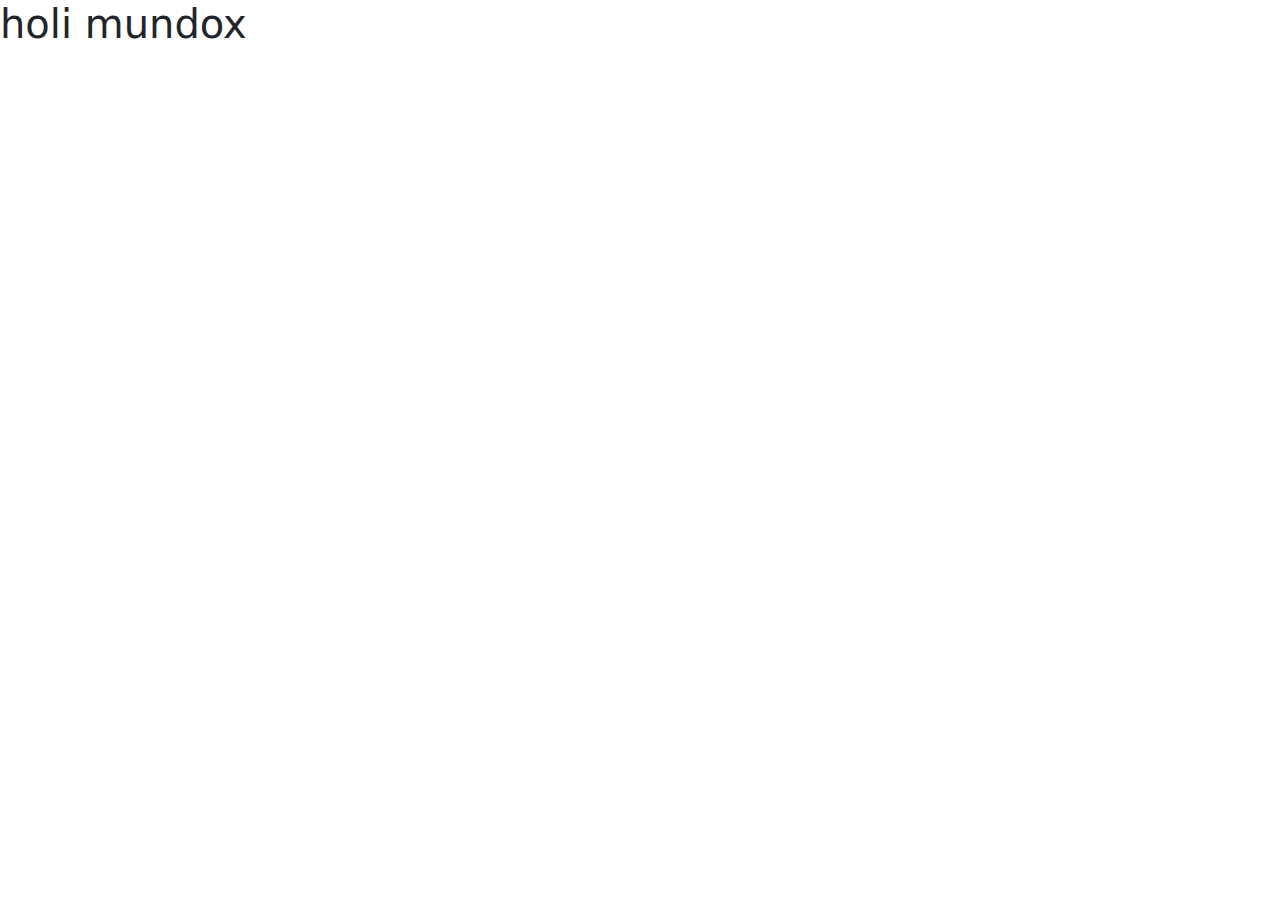
<file: semana4/index.html>
<!DOCTYPE html>
<html lang="en">
<head>
    <meta charset="UTF-8">
    <meta name="viewport" content="width=, initial-scale=1.0">
    <title>Document</title>
    <link rel="stylesheet" href="css/bootstrap.css">
</head>
<body>
    <h1>holi mundox</h1>
    <script src="js/bootstrap.js"></script>
</body>
</html>
</file>
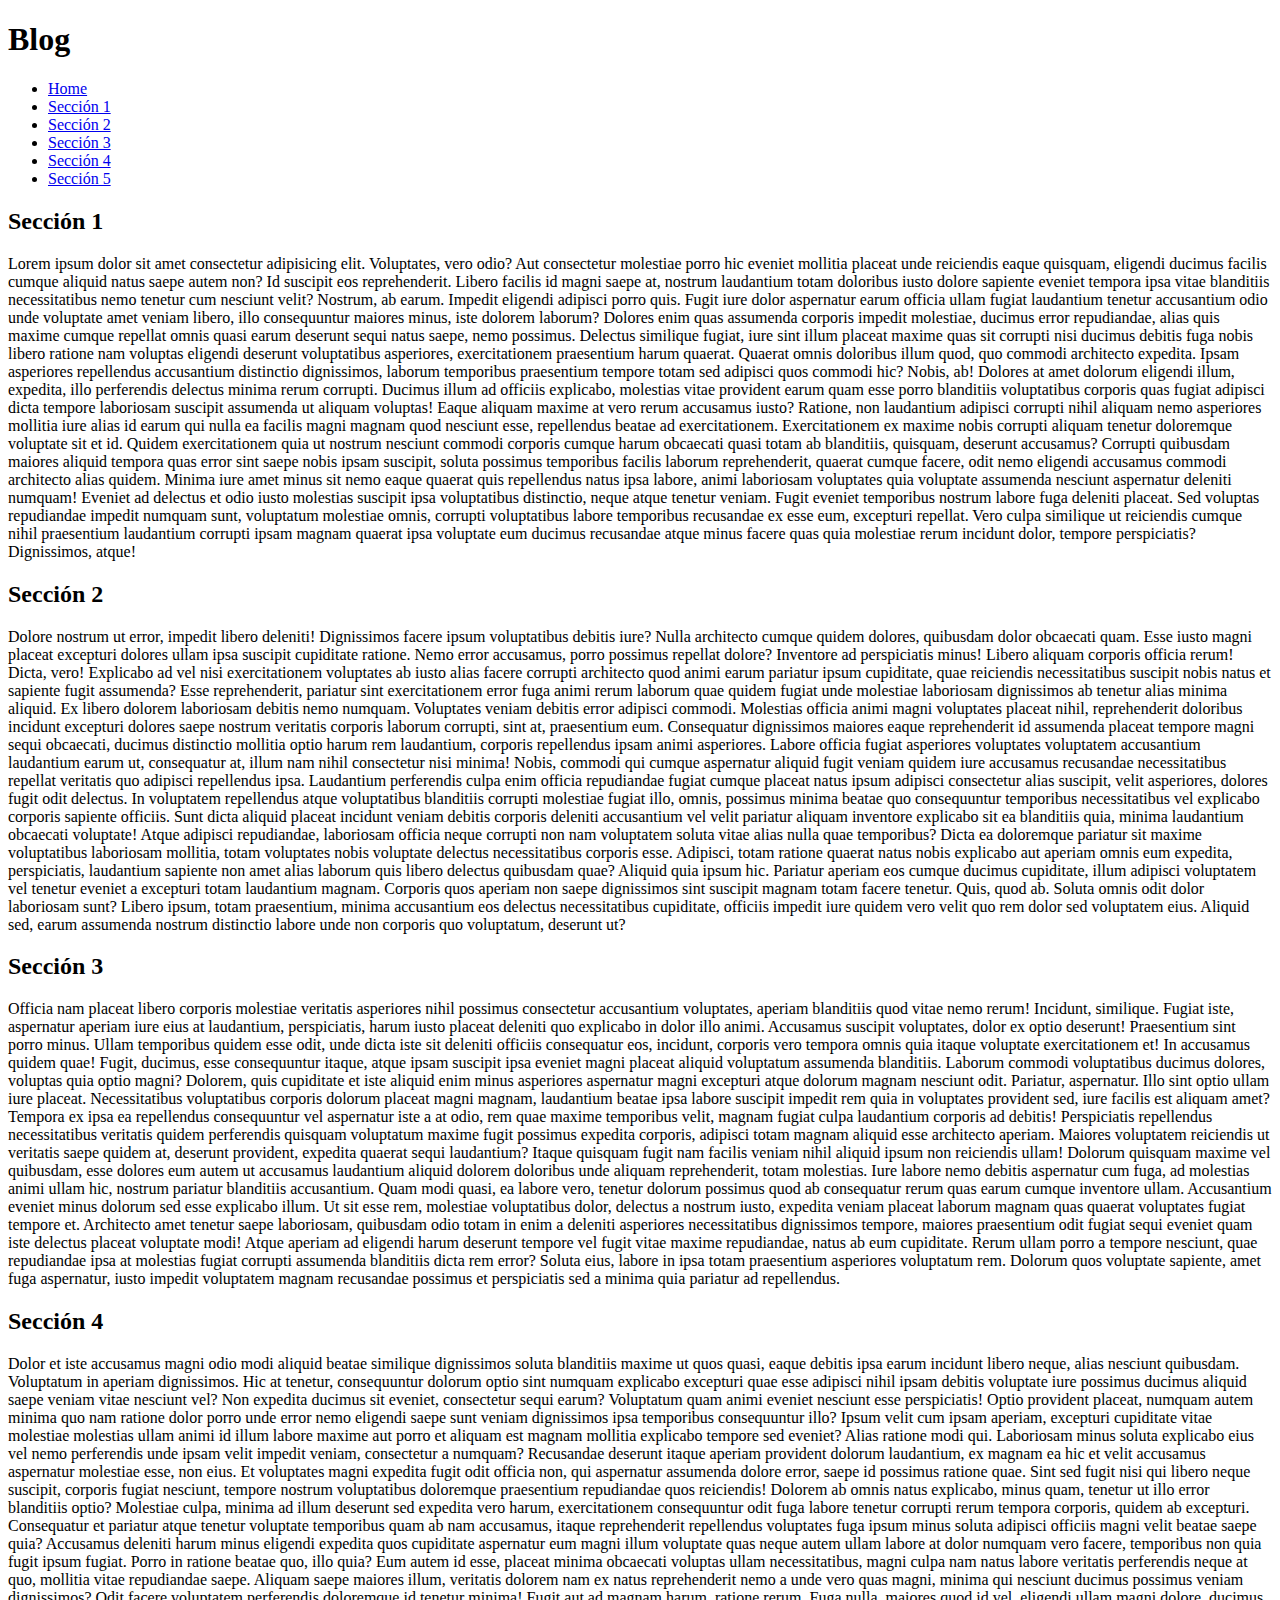
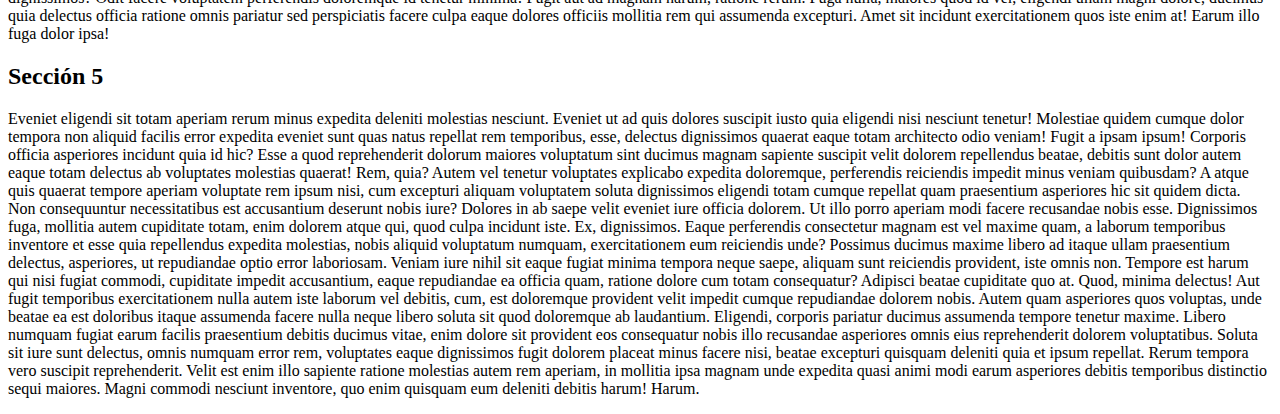
<file: blog.html>
<!DOCTYPE html>
<html lang="en">
<head>
    <meta charset="UTF-8">
    <meta name="viewport" content="width=device-width, initial-scale=1.0">
    <title>Blog</title>
</head>
<body>
    <h1>Blog</h1>
    <ul>
        <li><a href="index.html">Home</a></li>     
        <li><a href="#seccion1">Sección 1</a></li>
        <li><a href="#seccion2">Sección 2</a></li>
        <li><a href="#seccion3">Sección 3</a></li>
        <li><a href="#seccion4">Sección 4</a></li>
        <li><a href="#seccion5">Sección 5</a></li>
    </ul>
    <!-- (p>lorem400)*5 -->
    <h2 id="seccion1">Sección 1</h2>
    <p>Lorem ipsum dolor sit amet consectetur adipisicing elit. Voluptates, vero odio? Aut consectetur molestiae porro hic eveniet mollitia placeat unde reiciendis eaque quisquam, eligendi ducimus facilis cumque aliquid natus saepe autem non? Id suscipit eos reprehenderit. Libero facilis id magni saepe at, nostrum laudantium totam doloribus iusto dolore sapiente eveniet tempora ipsa vitae blanditiis necessitatibus nemo tenetur cum nesciunt velit? Nostrum, ab earum. Impedit eligendi adipisci porro quis. Fugit iure dolor aspernatur earum officia ullam fugiat laudantium tenetur accusantium odio unde voluptate amet veniam libero, illo consequuntur maiores minus, iste dolorem laborum? Dolores enim quas assumenda corporis impedit molestiae, ducimus error repudiandae, alias quis maxime cumque repellat omnis quasi earum deserunt sequi natus saepe, nemo possimus. Delectus similique fugiat, iure sint illum placeat maxime quas sit corrupti nisi ducimus debitis fuga nobis libero ratione nam voluptas eligendi deserunt voluptatibus asperiores, exercitationem praesentium harum quaerat. Quaerat omnis doloribus illum quod, quo commodi architecto expedita. Ipsam asperiores repellendus accusantium distinctio dignissimos, laborum temporibus praesentium tempore totam sed adipisci quos commodi hic? Nobis, ab! Dolores at amet dolorum eligendi illum, expedita, illo perferendis delectus minima rerum corrupti. Ducimus illum ad officiis explicabo, molestias vitae provident earum quam esse porro blanditiis voluptatibus corporis quas fugiat adipisci dicta tempore laboriosam suscipit assumenda ut aliquam voluptas! Eaque aliquam maxime at vero rerum accusamus iusto? Ratione, non laudantium adipisci corrupti nihil aliquam nemo asperiores mollitia iure alias id earum qui nulla ea facilis magni magnam quod nesciunt esse, repellendus beatae ad exercitationem. Exercitationem ex maxime nobis corrupti aliquam tenetur doloremque voluptate sit et id. Quidem exercitationem quia ut nostrum nesciunt commodi corporis cumque harum obcaecati quasi totam ab blanditiis, quisquam, deserunt accusamus? Corrupti quibusdam maiores aliquid tempora quas error sint saepe nobis ipsam suscipit, soluta possimus temporibus facilis laborum reprehenderit, quaerat cumque facere, odit nemo eligendi accusamus commodi architecto alias quidem. Minima iure amet minus sit nemo eaque quaerat quis repellendus natus ipsa labore, animi laboriosam voluptates quia voluptate assumenda nesciunt aspernatur deleniti numquam! Eveniet ad delectus et odio iusto molestias suscipit ipsa voluptatibus distinctio, neque atque tenetur veniam. Fugit eveniet temporibus nostrum labore fuga deleniti placeat. Sed voluptas repudiandae impedit numquam sunt, voluptatum molestiae omnis, corrupti voluptatibus labore temporibus recusandae ex esse eum, excepturi repellat. Vero culpa similique ut reiciendis cumque nihil praesentium laudantium corrupti ipsam magnam quaerat ipsa voluptate eum ducimus recusandae atque minus facere quas quia molestiae rerum incidunt dolor, tempore perspiciatis? Dignissimos, atque!</p>
    <h2 id="seccion2">Sección 2</h2>
    <p>Dolore nostrum ut error, impedit libero deleniti! Dignissimos facere ipsum voluptatibus debitis iure? Nulla architecto cumque quidem dolores, quibusdam dolor obcaecati quam. Esse iusto magni placeat excepturi dolores ullam ipsa suscipit cupiditate ratione. Nemo error accusamus, porro possimus repellat dolore? Inventore ad perspiciatis minus! Libero aliquam corporis officia rerum! Dicta, vero! Explicabo ad vel nisi exercitationem voluptates ab iusto alias facere corrupti architecto quod animi earum pariatur ipsum cupiditate, quae reiciendis necessitatibus suscipit nobis natus et sapiente fugit assumenda? Esse reprehenderit, pariatur sint exercitationem error fuga animi rerum laborum quae quidem fugiat unde molestiae laboriosam dignissimos ab tenetur alias minima aliquid. Ex libero dolorem laboriosam debitis nemo numquam. Voluptates veniam debitis error adipisci commodi. Molestias officia animi magni voluptates placeat nihil, reprehenderit doloribus incidunt excepturi dolores saepe nostrum veritatis corporis laborum corrupti, sint at, praesentium eum. Consequatur dignissimos maiores eaque reprehenderit id assumenda placeat tempore magni sequi obcaecati, ducimus distinctio mollitia optio harum rem laudantium, corporis repellendus ipsam animi asperiores. Labore officia fugiat asperiores voluptates voluptatem accusantium laudantium earum ut, consequatur at, illum nam nihil consectetur nisi minima! Nobis, commodi qui cumque aspernatur aliquid fugit veniam quidem iure accusamus recusandae necessitatibus repellat veritatis quo adipisci repellendus ipsa. Laudantium perferendis culpa enim officia repudiandae fugiat cumque placeat natus ipsum adipisci consectetur alias suscipit, velit asperiores, dolores fugit odit delectus. In voluptatem repellendus atque voluptatibus blanditiis corrupti molestiae fugiat illo, omnis, possimus minima beatae quo consequuntur temporibus necessitatibus vel explicabo corporis sapiente officiis. Sunt dicta aliquid placeat incidunt veniam debitis corporis deleniti accusantium vel velit pariatur aliquam inventore explicabo sit ea blanditiis quia, minima laudantium obcaecati voluptate! Atque adipisci repudiandae, laboriosam officia neque corrupti non nam voluptatem soluta vitae alias nulla quae temporibus? Dicta ea doloremque pariatur sit maxime voluptatibus laboriosam mollitia, totam voluptates nobis voluptate delectus necessitatibus corporis esse. Adipisci, totam ratione quaerat natus nobis explicabo aut aperiam omnis eum expedita, perspiciatis, laudantium sapiente non amet alias laborum quis libero delectus quibusdam quae? Aliquid quia ipsum hic. Pariatur aperiam eos cumque ducimus cupiditate, illum adipisci voluptatem vel tenetur eveniet a excepturi totam laudantium magnam. Corporis quos aperiam non saepe dignissimos sint suscipit magnam totam facere tenetur. Quis, quod ab. Soluta omnis odit dolor laboriosam sunt? Libero ipsum, totam praesentium, minima accusantium eos delectus necessitatibus cupiditate, officiis impedit iure quidem vero velit quo rem dolor sed voluptatem eius. Aliquid sed, earum assumenda nostrum distinctio labore unde non corporis quo voluptatum, deserunt ut?</p>
    <h2 id="seccion3">Sección 3</h2>
    <p>Officia nam placeat libero corporis molestiae veritatis asperiores nihil possimus consectetur accusantium voluptates, aperiam blanditiis quod vitae nemo rerum! Incidunt, similique. Fugiat iste, aspernatur aperiam iure eius at laudantium, perspiciatis, harum iusto placeat deleniti quo explicabo in dolor illo animi. Accusamus suscipit voluptates, dolor ex optio deserunt! Praesentium sint porro minus. Ullam temporibus quidem esse odit, unde dicta iste sit deleniti officiis consequatur eos, incidunt, corporis vero tempora omnis quia itaque voluptate exercitationem et! In accusamus quidem quae! Fugit, ducimus, esse consequuntur itaque, atque ipsam suscipit ipsa eveniet magni placeat aliquid voluptatum assumenda blanditiis. Laborum commodi voluptatibus ducimus dolores, voluptas quia optio magni? Dolorem, quis cupiditate et iste aliquid enim minus asperiores aspernatur magni excepturi atque dolorum magnam nesciunt odit. Pariatur, aspernatur. Illo sint optio ullam iure placeat. Necessitatibus voluptatibus corporis dolorum placeat magni magnam, laudantium beatae ipsa labore suscipit impedit rem quia in voluptates provident sed, iure facilis est aliquam amet? Tempora ex ipsa ea repellendus consequuntur vel aspernatur iste a at odio, rem quae maxime temporibus velit, magnam fugiat culpa laudantium corporis ad debitis! Perspiciatis repellendus necessitatibus veritatis quidem perferendis quisquam voluptatum maxime fugit possimus expedita corporis, adipisci totam magnam aliquid esse architecto aperiam. Maiores voluptatem reiciendis ut veritatis saepe quidem at, deserunt provident, expedita quaerat sequi laudantium? Itaque quisquam fugit nam facilis veniam nihil aliquid ipsum non reiciendis ullam! Dolorum quisquam maxime vel quibusdam, esse dolores eum autem ut accusamus laudantium aliquid dolorem doloribus unde aliquam reprehenderit, totam molestias. Iure labore nemo debitis aspernatur cum fuga, ad molestias animi ullam hic, nostrum pariatur blanditiis accusantium. Quam modi quasi, ea labore vero, tenetur dolorum possimus quod ab consequatur rerum quas earum cumque inventore ullam. Accusantium eveniet minus dolorum sed esse explicabo illum. Ut sit esse rem, molestiae voluptatibus dolor, delectus a nostrum iusto, expedita veniam placeat laborum magnam quas quaerat voluptates fugiat tempore et. Architecto amet tenetur saepe laboriosam, quibusdam odio totam in enim a deleniti asperiores necessitatibus dignissimos tempore, maiores praesentium odit fugiat sequi eveniet quam iste delectus placeat voluptate modi! Atque aperiam ad eligendi harum deserunt tempore vel fugit vitae maxime repudiandae, natus ab eum cupiditate. Rerum ullam porro a tempore nesciunt, quae repudiandae ipsa at molestias fugiat corrupti assumenda blanditiis dicta rem error? Soluta eius, labore in ipsa totam praesentium asperiores voluptatum rem. Dolorum quos voluptate sapiente, amet fuga aspernatur, iusto impedit voluptatem magnam recusandae possimus et perspiciatis sed a minima quia pariatur ad repellendus.</p>
    <h2 id="seccion4">Sección 4</h2>
    <p>Dolor et iste accusamus magni odio modi aliquid beatae similique dignissimos soluta blanditiis maxime ut quos quasi, eaque debitis ipsa earum incidunt libero neque, alias nesciunt quibusdam. Voluptatum in aperiam dignissimos. Hic at tenetur, consequuntur dolorum optio sint numquam explicabo excepturi quae esse adipisci nihil ipsam debitis voluptate iure possimus ducimus aliquid saepe veniam vitae nesciunt vel? Non expedita ducimus sit eveniet, consectetur sequi earum? Voluptatum quam animi eveniet nesciunt esse perspiciatis! Optio provident placeat, numquam autem minima quo nam ratione dolor porro unde error nemo eligendi saepe sunt veniam dignissimos ipsa temporibus consequuntur illo? Ipsum velit cum ipsam aperiam, excepturi cupiditate vitae molestiae molestias ullam animi id illum labore maxime aut porro et aliquam est magnam mollitia explicabo tempore sed eveniet? Alias ratione modi qui. Laboriosam minus soluta explicabo eius vel nemo perferendis unde ipsam velit impedit veniam, consectetur a numquam? Recusandae deserunt itaque aperiam provident dolorum laudantium, ex magnam ea hic et velit accusamus aspernatur molestiae esse, non eius. Et voluptates magni expedita fugit odit officia non, qui aspernatur assumenda dolore error, saepe id possimus ratione quae. Sint sed fugit nisi qui libero neque suscipit, corporis fugiat nesciunt, tempore nostrum voluptatibus doloremque praesentium repudiandae quos reiciendis! Dolorem ab omnis natus explicabo, minus quam, tenetur ut illo error blanditiis optio? Molestiae culpa, minima ad illum deserunt sed expedita vero harum, exercitationem consequuntur odit fuga labore tenetur corrupti rerum tempora corporis, quidem ab excepturi. Consequatur et pariatur atque tenetur voluptate temporibus quam ab nam accusamus, itaque reprehenderit repellendus voluptates fuga ipsum minus soluta adipisci officiis magni velit beatae saepe quia? Accusamus deleniti harum minus eligendi expedita quos cupiditate aspernatur eum magni illum voluptate quas neque autem ullam labore at dolor numquam vero facere, temporibus non quia fugit ipsum fugiat. Porro in ratione beatae quo, illo quia? Eum autem id esse, placeat minima obcaecati voluptas ullam necessitatibus, magni culpa nam natus labore veritatis perferendis neque at quo, mollitia vitae repudiandae saepe. Aliquam saepe maiores illum, veritatis dolorem nam ex natus reprehenderit nemo a unde vero quas magni, minima qui nesciunt ducimus possimus veniam dignissimos? Odit facere voluptatem perferendis doloremque id tenetur minima! Fugit aut ad magnam harum, ratione rerum. Fuga nulla, maiores quod id vel, eligendi ullam magni dolore, ducimus quia delectus officia ratione omnis pariatur sed perspiciatis facere culpa eaque dolores officiis mollitia rem qui assumenda excepturi. Amet sit incidunt exercitationem quos iste enim at! Earum illo fuga dolor ipsa!</p>
    <h2 id="seccion5">Sección 5</h2>
    <p>Eveniet eligendi sit totam aperiam rerum minus expedita deleniti molestias nesciunt. Eveniet ut ad quis dolores suscipit iusto quia eligendi nisi nesciunt tenetur! Molestiae quidem cumque dolor tempora non aliquid facilis error expedita eveniet sunt quas natus repellat rem temporibus, esse, delectus dignissimos quaerat eaque totam architecto odio veniam! Fugit a ipsam ipsum! Corporis officia asperiores incidunt quia id hic? Esse a quod reprehenderit dolorum maiores voluptatum sint ducimus magnam sapiente suscipit velit dolorem repellendus beatae, debitis sunt dolor autem eaque totam delectus ab voluptates molestias quaerat! Rem, quia? Autem vel tenetur voluptates explicabo expedita doloremque, perferendis reiciendis impedit minus veniam quibusdam? A atque quis quaerat tempore aperiam voluptate rem ipsum nisi, cum excepturi aliquam voluptatem soluta dignissimos eligendi totam cumque repellat quam praesentium asperiores hic sit quidem dicta. Non consequuntur necessitatibus est accusantium deserunt nobis iure? Dolores in ab saepe velit eveniet iure officia dolorem. Ut illo porro aperiam modi facere recusandae nobis esse. Dignissimos fuga, mollitia autem cupiditate totam, enim dolorem atque qui, quod culpa incidunt iste. Ex, dignissimos. Eaque perferendis consectetur magnam est vel maxime quam, a laborum temporibus inventore et esse quia repellendus expedita molestias, nobis aliquid voluptatum numquam, exercitationem eum reiciendis unde? Possimus ducimus maxime libero ad itaque ullam praesentium delectus, asperiores, ut repudiandae optio error laboriosam. Veniam iure nihil sit eaque fugiat minima tempora neque saepe, aliquam sunt reiciendis provident, iste omnis non. Tempore est harum qui nisi fugiat commodi, cupiditate impedit accusantium, eaque repudiandae ea officia quam, ratione dolore cum totam consequatur? Adipisci beatae cupiditate quo at. Quod, minima delectus! Aut fugit temporibus exercitationem nulla autem iste laborum vel debitis, cum, est doloremque provident velit impedit cumque repudiandae dolorem nobis. Autem quam asperiores quos voluptas, unde beatae ea est doloribus itaque assumenda facere nulla neque libero soluta sit quod doloremque ab laudantium. Eligendi, corporis pariatur ducimus assumenda tempore tenetur maxime. Libero numquam fugiat earum facilis praesentium debitis ducimus vitae, enim dolore sit provident eos consequatur nobis illo recusandae asperiores omnis eius reprehenderit dolorem voluptatibus. Soluta sit iure sunt delectus, omnis numquam error rem, voluptates eaque dignissimos fugit dolorem placeat minus facere nisi, beatae excepturi quisquam deleniti quia et ipsum repellat. Rerum tempora vero suscipit reprehenderit. Velit est enim illo sapiente ratione molestias autem rem aperiam, in mollitia ipsa magnam unde expedita quasi animi modi earum asperiores debitis temporibus distinctio sequi maiores. Magni commodi nesciunt inventore, quo enim quisquam eum deleniti debitis harum! Harum.</p>  

</body>
</html>
</file>
